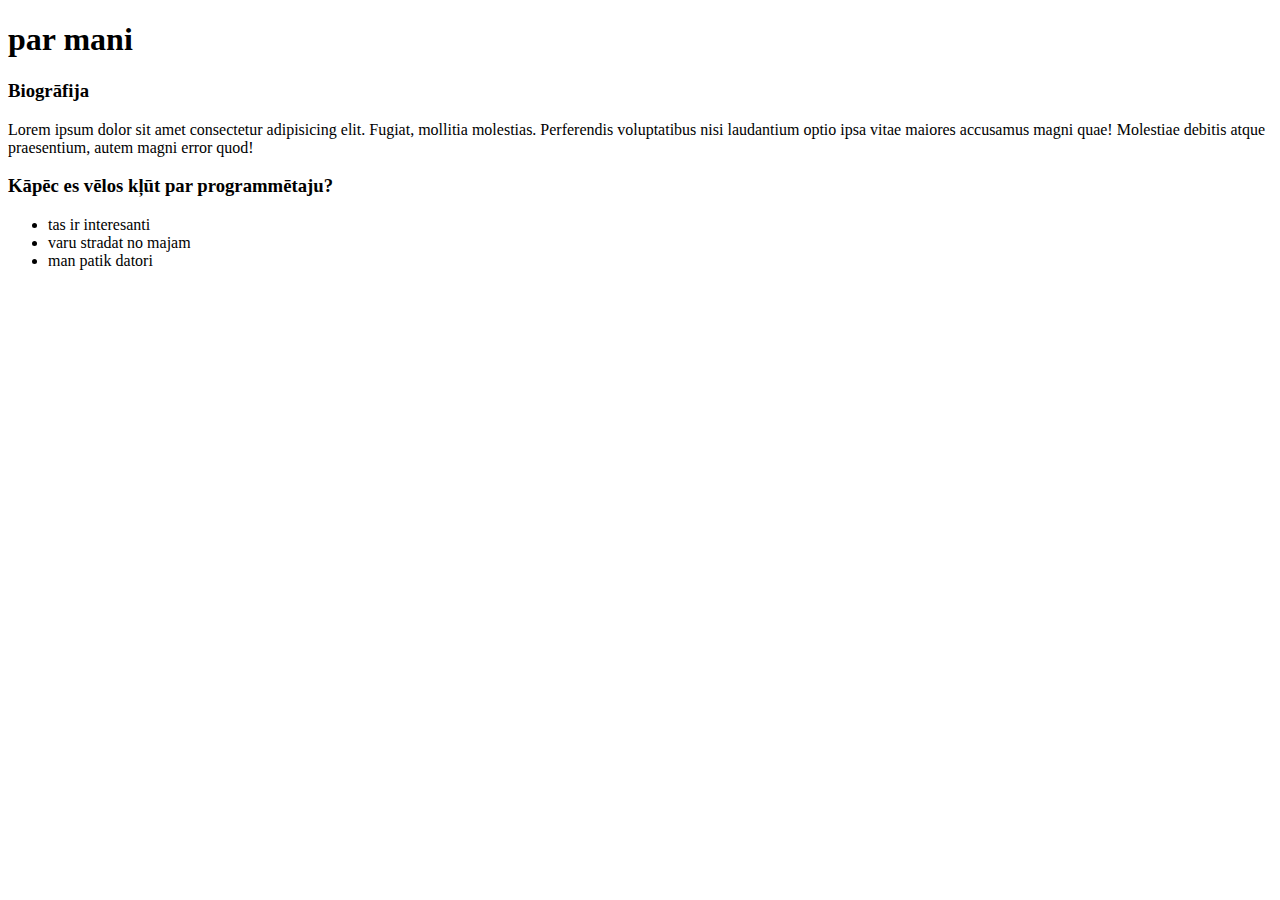
<file: about.html>
<!DOCTYPE html>
<html lang="en">
<head>
    <meta charset="UTF-8">
    <meta name="viewport" content="width=device-width, initial-scale=1.0">
    <title>par mani</title>
</head>
<body>
    <h1>par mani</h1>
    <h3>Biogrāfija</h3>
    <p>Lorem ipsum dolor sit amet consectetur adipisicing elit. Fugiat, mollitia molestias. Perferendis voluptatibus nisi laudantium optio ipsa vitae maiores accusamus magni quae! Molestiae debitis atque praesentium, autem magni error quod!</p>
    <h3>Kāpēc es vēlos kļūt par programmētaju?</h3>


    <ul>
        <li>tas ir interesanti</li>
        <li>varu stradat no majam</li>
        <li>man patik datori</li>
    </ul>
</body>
</html>
</file>
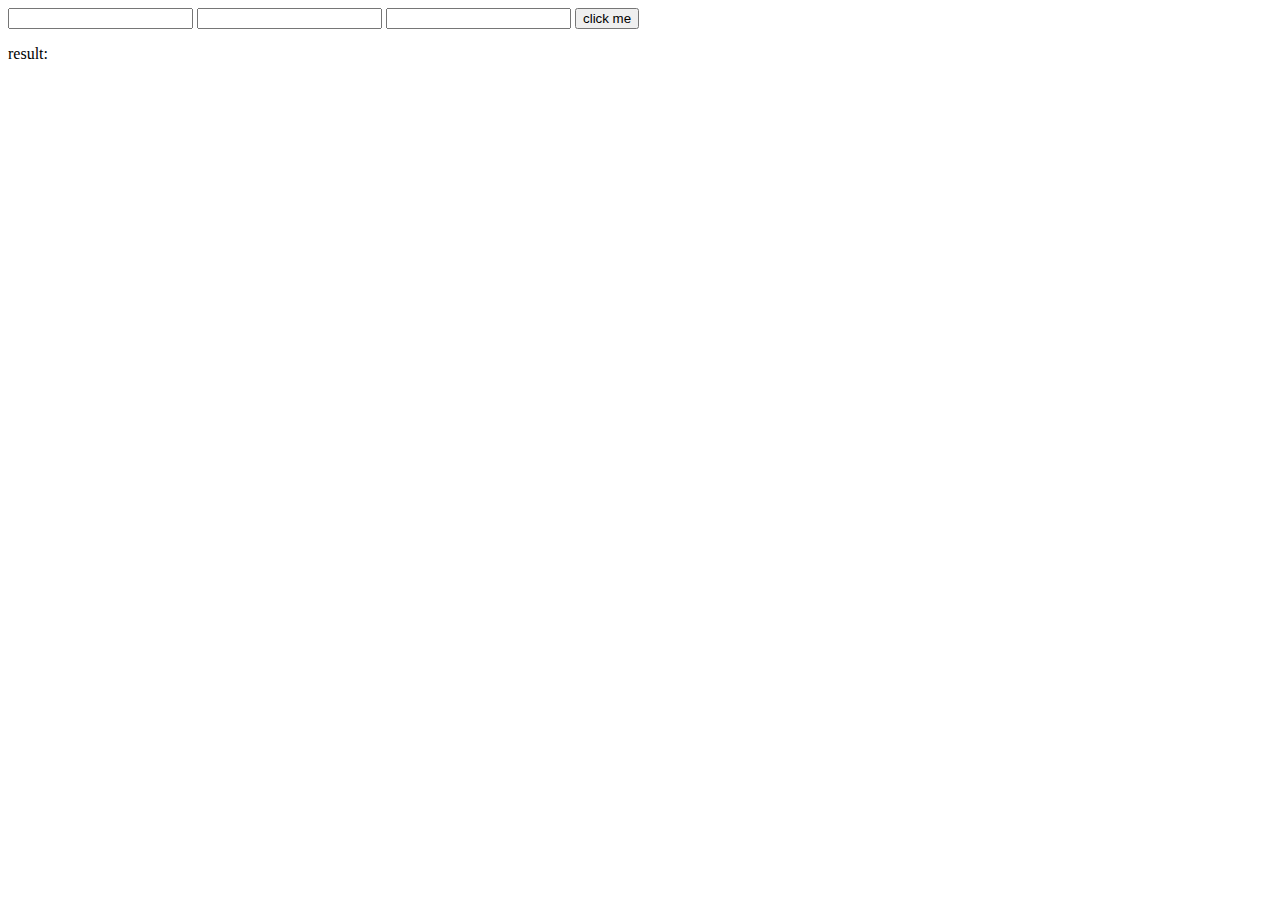
<file: Calculator.html>
<!DOCTYPE html>
<html lang="en">
<head>
    <meta charset="UTF-8">
    <meta name="viewport" content="width=device-width, initial-scale=1.0">
    <title>Document</title>
</head>
<body>
    <input type="text" id="First">
    <input type="text" id="second">
    <input type="text" id="third">
    <button type="submit" onclick="slove()">click me</button>
    <p id="result">result: </p>
</body>
</html>
</file>
